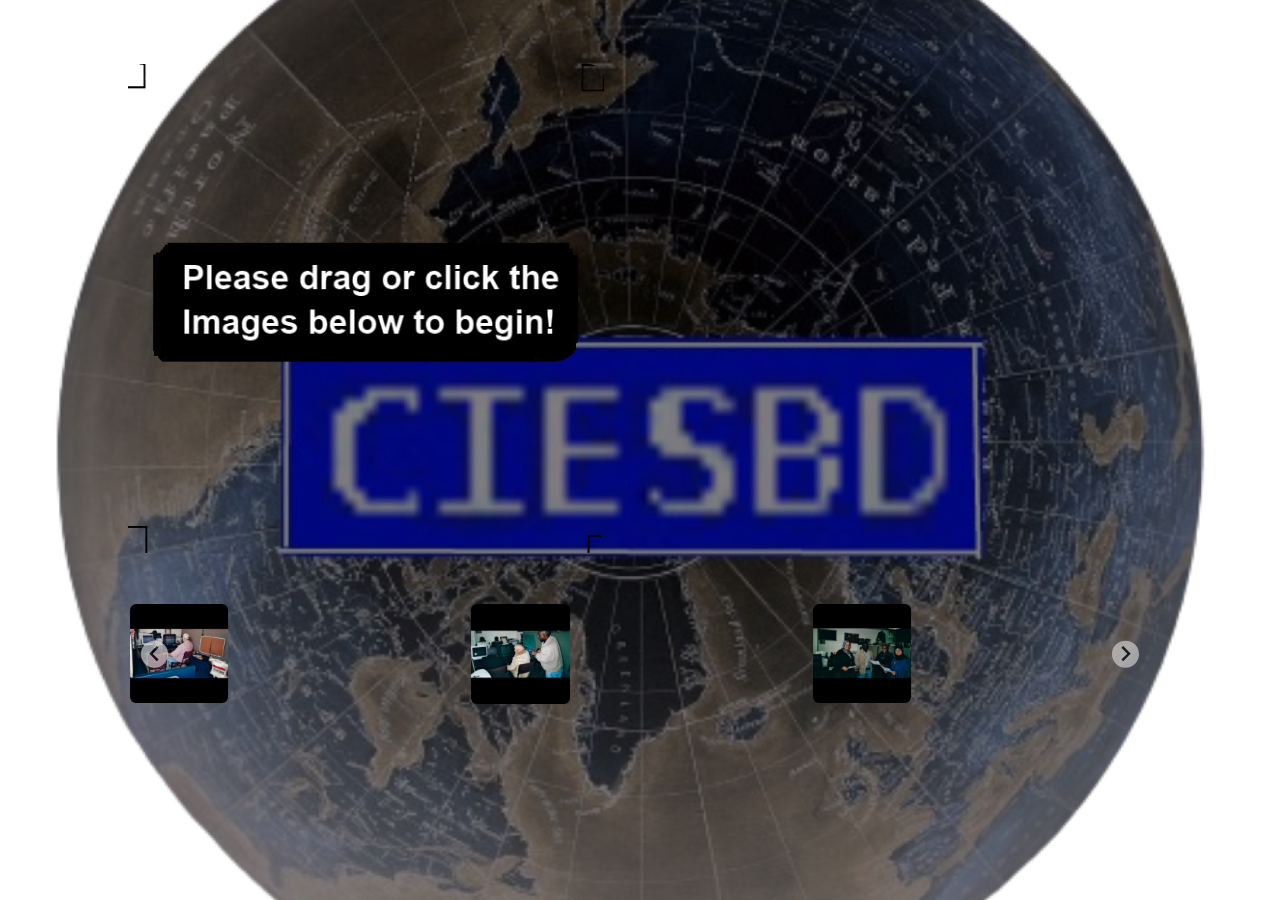
<file: btn1index.html>
<!DOCTYPE html>
<html lang="en">
<head>
    <meta charset="UTF-8">
    <meta name="viewport" content="width=device-width, initial-scale=1.0">
    <title>Image Gallery with Infinite Scroll</title>
    <link rel="stylesheet" href="btnstyles.css">
    <link rel="stylesheet" href="https://cdn.jsdelivr.net/npm/@splidejs/splide@4.1.4/dist/css/splide.min.css">
</head>
<body>
    <div class="container">
        <div class="main-content">
            <div class="image-section">
                <img id="main-image" src="img/PBJ4.png" alt="Main Image">
            </div>
            <div class="text-section" id="text-section">
                <h1 id="dynamic-title"></h1> <!-- Dynamic title -->
                <p id="dynamic-text"></p> <!-- Dynamic text -->
                <ul id="dynamic-list"></ul> <!-- Dynamic list -->
            </div>
        </div>
        <div class="scroll-container">
            <div class="thumbnail-gallery splide" id="thumbnail-gallery">
                <div class="splide__track">
                    <ul class="splide__list">
                        <!-- Thumbnails will be dynamically added via JS -->
                    </ul>
                </div>
            </div>
        </div>
    </div>
    <script src="script1.js"></script>
    <script src="https://cdn.jsdelivr.net/npm/@splidejs/splide@4.1.4/dist/js/splide.min.js"></script>
</body>
</html>
</file>
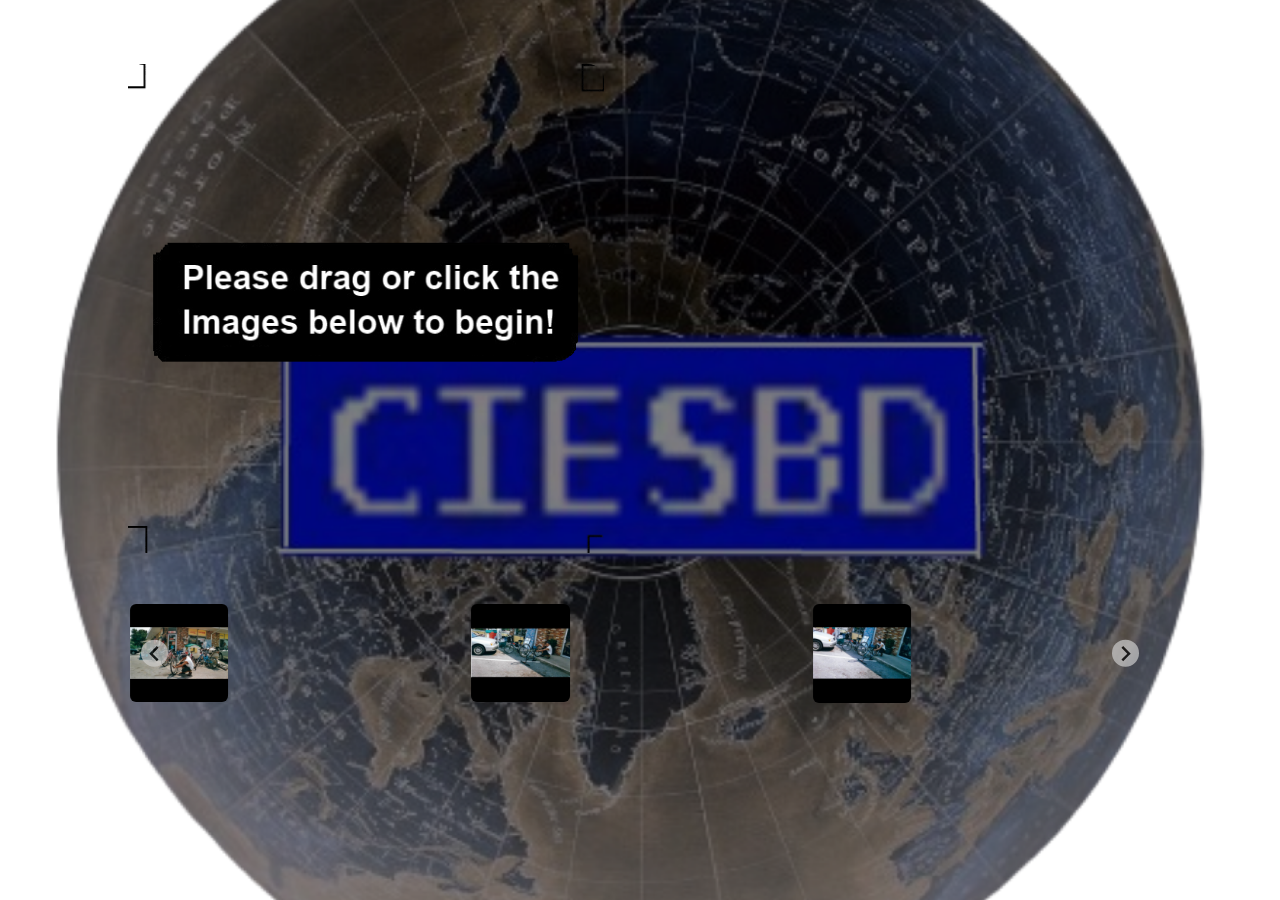
<file: btn2index.html>
<!DOCTYPE html>
<html lang="en">
<head>
    <meta charset="UTF-8">
    <meta name="viewport" content="width=device-width, initial-scale=1.0">
    <title>Image Gallery with Infinite Scroll</title>
    <link rel="stylesheet" href="btnstyles.css">
    <link rel="stylesheet" href="https://cdn.jsdelivr.net/npm/@splidejs/splide@4.1.4/dist/css/splide.min.css">
</head>
<body>
    <div class="container">
        <div class="main-content">
            <div class="image-section">
                <img id="main-image" src="img/PBJ4.png" alt="Main Image">
            </div>
            <div class="text-section" id="text-section">
                <h1 id="dynamic-title"></h1> <!-- Dynamic title -->
                <p id="dynamic-text"></p> <!-- Dynamic text -->
                <ul id="dynamic-list"></ul> <!-- Dynamic list -->
            </div>
        </div>
        <div class="scroll-container">
            <div class="thumbnail-gallery splide" id="thumbnail-gallery">
                <div class="splide__track">
                    <ul class="splide__list">
                        <!-- Thumbnails will be dynamically added via JS -->
                    </ul>
                </div>
            </div>
        </div>
    </div>
    <script src="script2.js"></script>
    <script src="https://cdn.jsdelivr.net/npm/@splidejs/splide@4.1.4/dist/js/splide.min.js"></script>
</body>
</html>
</file>
<file: btnstyles.css>
* {
  box-sizing: border-box;
  margin: 0;
  padding: 0;
}

body {
  color: cyan;
  font-family: Arial, sans-serif;
  background-image: url('./img/reckDONEDARK.png');
  background-size: cover;
  background-position: center;
  background-repeat: no-repeat;
  position: relative;
  min-height: 100vh; /* Full height on all devices */
}

/* Container adapts to viewport width */
.container {
  max-width: 90vw; /* Fluid width based on viewport */
  margin: 0 auto;
  padding: 5vw; /* Dynamic padding */
}

.main-content {
  display: flex;
  flex-wrap: wrap;
  justify-content: space-between;
  margin-bottom: 5vh; /* Dynamic margin based on viewport height */
}

.image-section {
  flex: 1;
  margin-right: 2%; /* Dynamic margin for better layout */
}

/* Image section scales dynamically */
.image-section img {
  width: 100%;
  max-width: 50vw; /* Limit to 50% of viewport width */
  height: auto;
  border-radius: 1rem; /* Scalable border radius */
}

.text-section {
  flex: 1;
  padding: 2vw; /* Dynamic padding */
}

.text-section h1 {
  font-size: clamp(1.5rem, 2vw, 2.5rem); /* Fluid typography using clamp() */
  margin-bottom: 2vh; /* Margin based on viewport height */
}

.text-section ul {
  list-style-type: disc;
  margin-left: 4vw; /* Scaled indentation */
}

/* Media Queries for Smaller and Larger Screens */
@media (max-width: 1024px) {
  .main-content {
    flex-direction: column; /* Stack on smaller screens */
  }
  
  .image-section, .text-section {
    margin-right: 0;
  }
}

@media (min-width: 1440px) {
  /* Adjust for larger screens */
  .container {
    max-width: 80vw;
  }
}

.scroll-container {
  width: 100%;
  overflow: hidden;
}

.thumbnail-gallery {
  display: flex;
  transition: transform 0.3s ease;
  white-space: nowrap;
}

/* Responsive image sizes in thumbnail gallery */
.thumbnail-gallery img {
  width: 8vw; /* Fluid width for thumbnails */
  height: auto;
  cursor: pointer;
  border: 0.125rem solid transparent;
  border-radius: 0.5rem;
  transition: border 0.3s ease;
}

.thumbnail-gallery img:hover {
  border: 0.125rem solid orange;
}

.splide__slide {
  margin: 0;
  padding: 0;
}

/* .bannerImg {
  width: 100%;
  height: 100vh;
  object-fit: cover;
  z-index: 1;
} */
</file>
